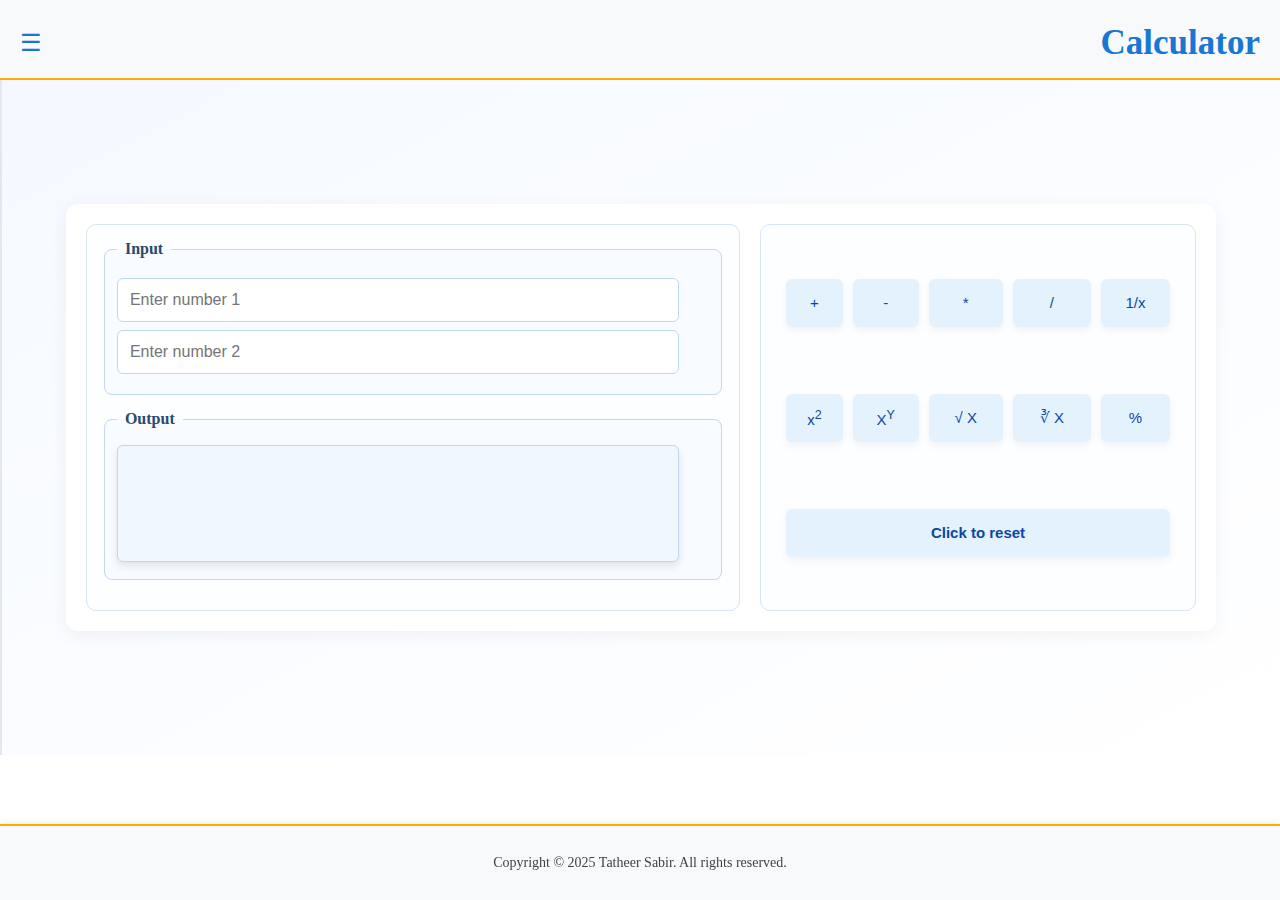
<file: index.html>
<!DOCTYPE html>
<html lang="en">
<head>
    <meta charset="UTF-8">
    <meta name="viewport" content="width=device-width, initial-scale=1.0">
    <title>Calculator | Simple Calculator</title>
    <script src="./css+js/index.js"></script>
    <link rel="stylesheet" href="./css+js/style.css">
    <link rel="icon" href="./favicon.png">
    <style>
       :root {
            --primary-color: #f8f9fa;
            --secondary-color: #1976d2; /* medium blue */
            --accent-color: #ffab00;    /* golden yellow */
            --hover-bg: #e3f2fd;        /* very light blue */
            --text-color: #424242;
            --box-shadow: 0 4px 8px rgba(0, 0, 0, 0.1);
            --hover-text: #0d47a1;      /* darker blue */
            --button-bg: #e3f2fd;
            --button-hover: #bbdefb;
            --border-color: #90caf9;
            --focus-color: #64b5f6;
        }

        * {
            box-sizing: border-box;
        }

        body {
            margin: 0;
        }

        .section {
            width: 100%;
            height: 75vh;
            display: flex;
            justify-content: center;
            align-items: center;
            background: linear-gradient(to bottom right, #f5f9ff, #ffffff);
            border-left: 2px solid #e1e8f0;
        }

        article {
            width: 90%;
            display: flex;
            gap: 20px;
            background-color: #ffffff;
            box-shadow: 0 4px 18px rgba(0, 0, 0, 0.05);
            border-radius: 12px;
            padding: 20px;
        }

        .input {
            display: block;
            padding: 12px;
            margin: 8px 0;
            border: 1px solid #bdd8f7;
            border-radius: 6px;
            width: 95%;
            font-size: 16px;
            background-color: #f5faff;
            transition: border 0.2s ease;
        }

        .input:focus {
            outline: none;
            border-color: var(--focus-color);
        }

        #output {
            width: 95%;
            border: 1px solid #bdd8f7;
            border-radius: 6px;
            padding: 8px;
            padding-left: 18px;
            height: 13vh;
            margin: 5px 0;
            background-color: #f0f7ff;
            font-weight: 500;
            color: #2d3a45;
            box-shadow: var(--box-shadow);

        }

        .field {
            padding: 15px;
            border: 1px solid #d7e4f5;
            border-radius: 10px;
            width: 60%;
            background-color: #fdfeff;
        }

        .operation {
            border: 1px solid #d7e4f5;
            border-radius: 10px;
            padding: 15px;
            width: 40%;
            background-color: #fdfeff;
        }

        fieldset {
            border: 1px solid #c5d8f0;
            border-radius: 8px;
            padding: 12px;
            margin-bottom: 15px;
            background-color: #f8fbff;
        }

        legend {
            font-weight: bold;
            padding: 0 8px;
            color: #2c4a6b;
        }

        table {
            width: 100%;
            height: 100%;
            border-collapse: separate;
            border-spacing: 10px;
        }

        td {
            padding: 0;
        }

        /* =================== Buttons =================== */

        button {
            width: 100%;
            height: 48px;
            font-size: 15px;
            cursor: pointer;
            border-radius: 6px;
            background-color: var(--button-bg);
            color: #0d47a1;
            position: relative;
            overflow: hidden;
            box-shadow: 0 4px 8px rgba(0, 0, 0, 0.05);
            transition:
                background-color 0.3s ease,
                box-shadow 0.3s ease,
                transform 0.2s ease;
            border: none;
        }

        /* General button hover effect */
        button:hover {
            background-color: var(--button-hover);
            box-shadow: 0 6px 14px rgba(25, 118, 210, 0.15);
            transform: translateY(-2px);
            border: 1px solid var(--border-color);
        }

        /* Button press effect */
        button:active {
            transform: translateY(1px);
            box-shadow: 0 2px 6px rgba(25, 118, 210, 0.2);
        }

        /* Reset button styles */
        td[colspan="5"] button {
            background-color: var(--button-bg) !important;
            color: #0d47a1 !important;
            font-weight: bold;
            box-shadow: 0 4px 10px rgba(0, 0, 0, 0.05);
        }

        td[colspan="5"] button:hover {
            background-color: var(--button-hover) !important;
            box-shadow: 0 6px 14px rgba(25, 118, 210, 0.2);
        }

        /* Golden hover outline animation */
        button:hover::after {
            content: '';
            position: absolute;
            top: -4px;
            left: -4px;
            right: -4px;
            bottom: -4px;
            border-radius: 6px;
            border: 2px dashed var(--accent-color);
            pointer-events: none;
            animation: pulse 1s infinite;
        }

        /* =================== Input Field Styling =================== */

        .input {
            background-color: #ffffff;
            border: 1px solid #bdd8f7;
            transition: 
                border-color 0.3s ease, 
                box-shadow 0.3s ease, 
                background-color 0.3s ease;
        }

        /* Hover effect for input */
        .input:hover {
            border-color: var(--border-color);
            box-shadow: 0 0 8px rgba(25, 118, 210, 0.15);
        }

        /* Focus effect for input */
        .input:focus {
            border-color: var(--focus-color);
            box-shadow: 0 0 10px rgba(25, 118, 210, 0.2);
            background-color: #f8fbff;
        }

        /* =================== Output Box Styling =================== */

        #output {
            transition: 
                border-color 0.3s ease,
                box-shadow 0.3s ease,
                background-color 0.3s ease;
        }

        /* Hover effect for output box */
        #output:hover {
            border-color: var(--accent-color);
            box-shadow: 0 0 10px rgba(255, 171, 0, 0.2);
            background-color: #ffffff;
        }

        @keyframes pulse {
            0% {
                opacity: 0.3;
                transform: scale(1);
            }
            50% {
                opacity: 0.1;
                transform: scale(1.05);
            }
            100% {
                opacity: 0.3;
                transform: scale(1);
            }
        }
    </style>
</head>
<body>
    <header>
        <label class="open" for="menu">&#9776;</label>
        <input type="checkbox" id="menu">
        <div id="sliderMenu">
            <label class="close" for="menu">X</label>
            <label for="calculator" class="heading">Calculator</label>
            <div id="calculator">
                <a href="./index.html" class="para">Simple Calculator</a>
                <a href="./pages/scientific.html" class="para">Advance Calculator</a>
            </div>
            <label for="converter" class="heading">Converter</label>
            <div id="converter">
                <a href="./pages/weightconverter.html" class="para">Weight Converter</a>
                <a href="./pages/tempconverter.html" class="para">Temprature Converter</a>
                <a href="./pages/distanceconverter.html" class="para">Distance Converter</a>
            </div>
            <a href="./pages/qrcodegenerater.html" class="heading">Qr code Generator</a>
            <a href="./pages/moneyexchange.html" class="heading">Money Exchange</a>
        </div>
        <h1>Calculator</h1>
    </header>
    <section class="section">
        <article>
            <div class="field">
                <fieldset>
                    <legend>Input</legend>
                    <input class="input" id="number1" type="number" placeholder="Enter number 1">
                    <input class="input" id="number2" type="number" placeholder="Enter number 2">
                </fieldset>
                <fieldset>
                    <legend>Output</legend>
                    <p id="output"></p>
                </fieldset>
            </div>
            <div class="operation">
                <table>
                        <tr>
                            <td><button onclick="add()">+</button></td>
                            <td><button onclick="sub()">-</button></td>
                            <td><button onclick="mul()">*</button></td>
                            <td><button onclick="div()">/</button></td>
                            <td><button onclick="divresult()">1/x</button></td>
                        </tr>
                        <tr>
                            <td><button onclick="power()">x<sup>2</sup></button></td>
                            <td><button onclick="adpower()">X<sup>Y</sup></button></td>
                            <td><button onclick="sqrt()">√ X</button></td>
                            <td><button onclick="cuberoot()">∛ X</button></td>
                            <td><button onclick="mod()">%</button></td>
                        </tr>
                        <tr>
                            <td colspan="5" onclick="reset()"><button>Click to reset</button></td>
                        </tr>
                </table>
            </div>
        </article>
    </section>
    <footer><p>Copyright &copy; 2025 Tatheer Sabir. All rights reserved.</p></footer>
</body>
</html>
</file>
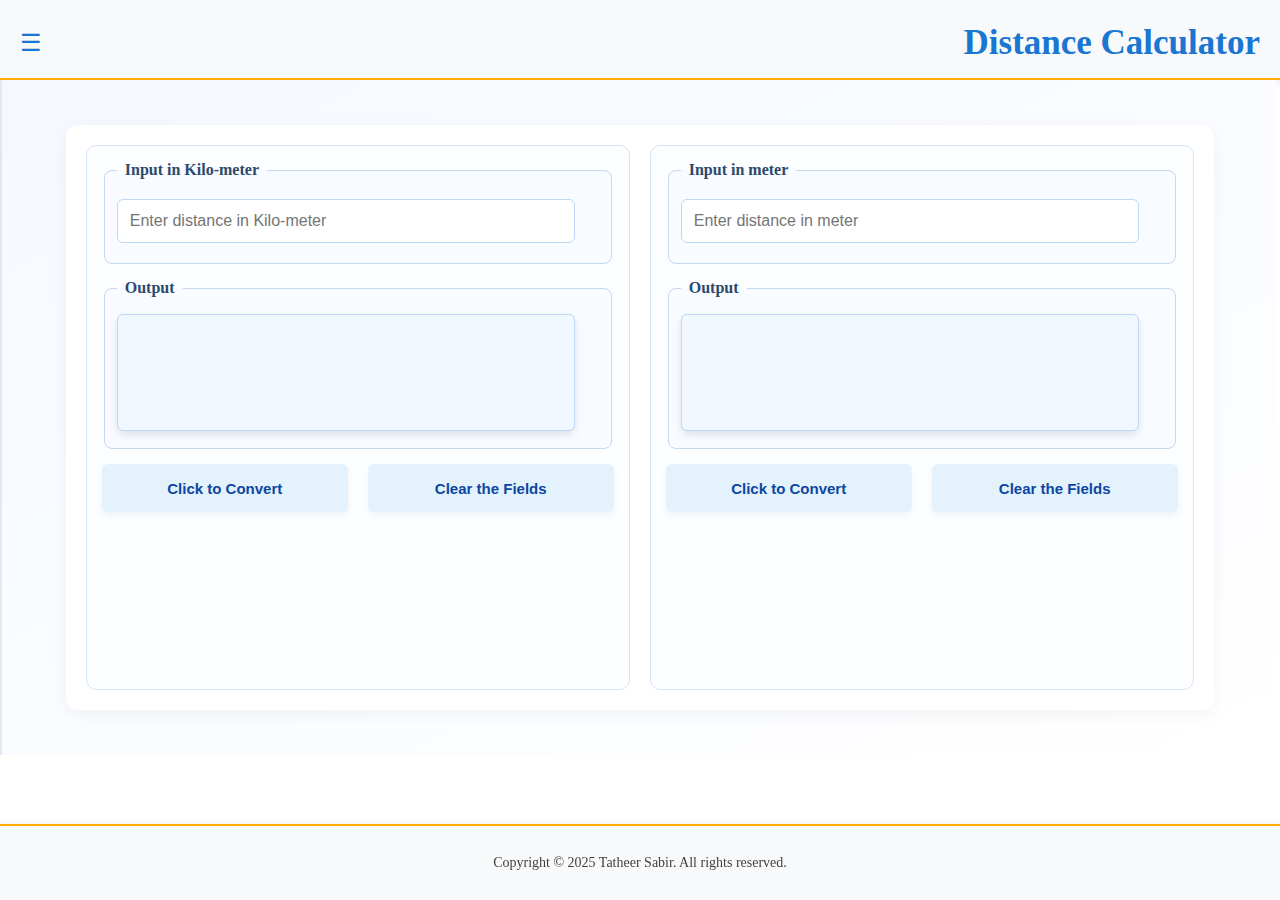
<file: pages/distanceconverter.html>
<!DOCTYPE html>
<html lang="en">
<head>
    <meta charset="UTF-8">
    <meta name="viewport" content="width=device-width, initial-scale=1.0">
    <title>Calculator | Distance Converter</title>
    <script src="../css+js/converter.js"></script>
    <link rel="stylesheet" href="../css+js/style.css">
    <link rel="stylesheet" href="../css+js/converter.css">
    <link rel="icon" href="../favicon.png">
</head>
<body>
    <header>
        <label class="open" for="menu">&#9776;</label>
        <input type="checkbox" id="menu">
        <div id="sliderMenu">
            <label class="close" for="menu">X</label>
            <label for="calculator" class="heading">Calculator</label>
            <div id="calculator">
                <a href="../index.html" class="para">Simple Calculator</a>
                <a href="./scientific.html" class="para">Advance Calculator</a>
            </div>
            <label for="converter" class="heading">Converter</label>
            <div id="converter">
                <a href="./weightconverter.html" class="para">Weight Converter</a>
                <a href="./tempconverter.html" class="para">Temprature Converter</a>
                <a href="./distanceconverter.html" class="para">Distance Converter</a>
            </div>
            <a href="./qrcodegenerater.html" class="heading">Qr code Generator</a>
            <a href="./moneyexchange.html" class="heading">Money Exchange</a>
        </div>
        <h1>Distance Calculator</h1>
    </header>
    <section>
        <article>
            <div class="box">
                <fieldset>
                    <legend>Input in Kilo-meter</legend>
                    <input id="input1" type="number" placeholder="Enter distance in Kilo-meter">
                </fieldset>
                <fieldset>
                    <legend>Output</legend>
                    <p class="output" id="output1"></p>
                </fieldset>
                <div class="button">
                    <button onclick="tom()">Click to Convert</button>
                    <button onclick="clear1()">Clear the Fields</button>
                </div>
                </div>
            <div class="box">
                <fieldset>
                    <legend>Input in meter</legend>
                    <input id="input2" type="number" placeholder="Enter distance in meter">
                </fieldset>
                <fieldset>
                    <legend>Output</legend>
                    <p class="output" id="output2"></p>
                </fieldset>
                <div class="button">
                    <button onclick="tokm()">Click to Convert</button>
                    <button onclick="clear2()">Clear the Fields</button>
                </div>
            </div>
        </article>
    </section>
    <footer><p>Copyright &copy; 2025 Tatheer Sabir. All rights reserved.</p></footer>
</body>
</html>
</file>
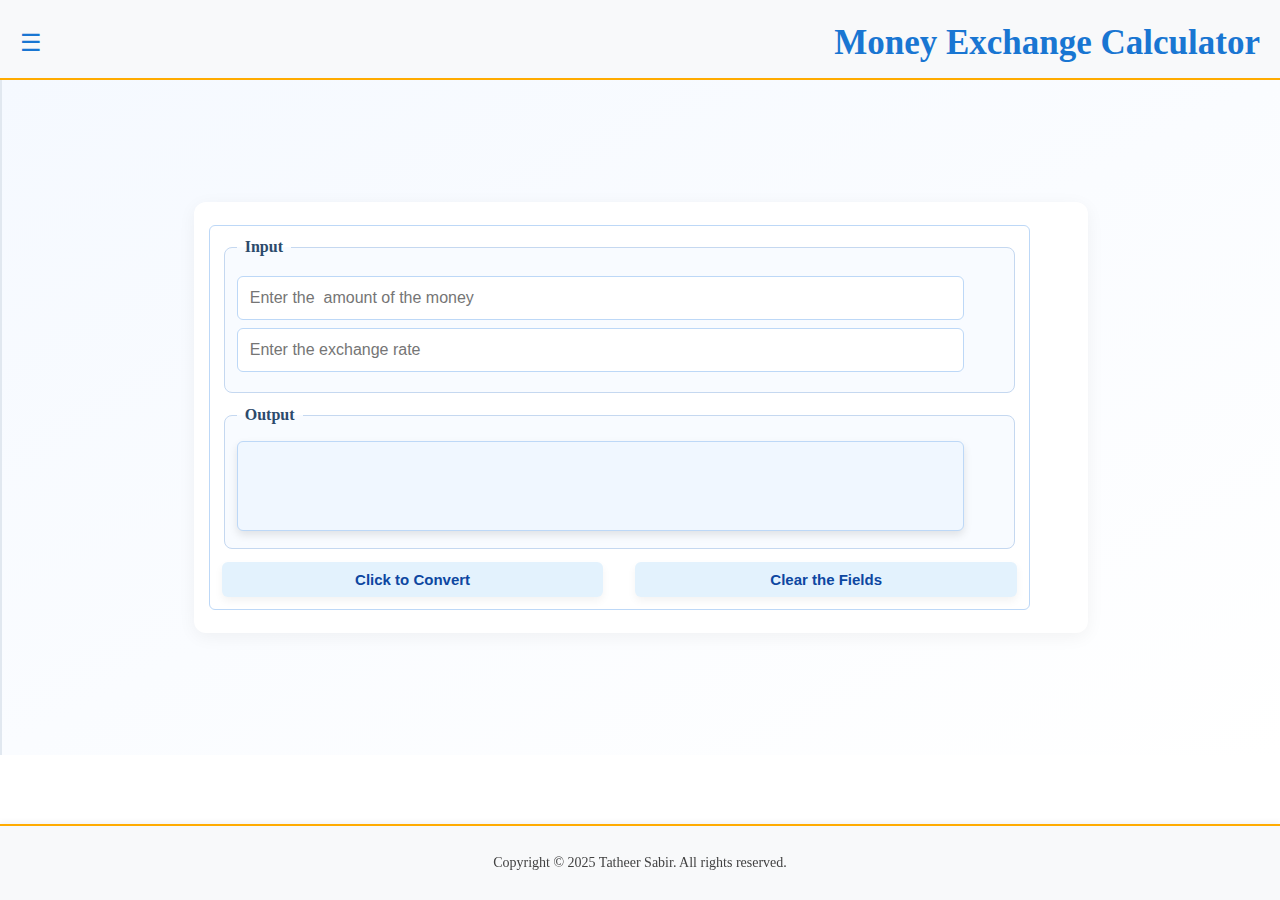
<file: pages/moneyexchange.html>
<!DOCTYPE html>
<html lang="en">
<head>
    <meta charset="UTF-8">
    <meta name="viewport" content="width=device-width, initial-scale=1.0">
    <title>Calculator | Money Exchange</title>
    <script src="../css+js/index.js"></script>
    <link rel="stylesheet" href="../css+js/style.css">
    <link rel="icon" href="../favicon.png">
    <style>
        :root {
            --primary-color: #f8f9fa;
            --secondary-color: #1976d2; /* medium blue */
            --accent-color: #ffab00;    /* golden yellow */
            --hover-bg: #e3f2fd;        /* very light blue */
            --text-color: #424242;
            --box-shadow: 0 4px 8px rgba(0, 0, 0, 0.1);
            --hover-text: #0d47a1;      /* darker blue */
            --button-bg: #e3f2fd;
            --button-hover: #bbdefb;
            --border-color: #90caf9;
            --focus-color: #64b5f6;
        }

        * {
            box-sizing: border-box;
        }

        body {
            margin: 0;
        }
        
        section {
            width: 100%;
            height: 75vh;
            display: flex;
            justify-content: center;
            align-items: center;
            background: linear-gradient(to bottom right, #f5f9ff, #ffffff);
            border-left: 2px solid #e1e8f0;
        }

        article{
            width: 70%;
            padding: 15px;
            background-color: #ffffff;
            box-shadow: 0 4px 18px rgba(0, 0, 0, 0.05);
            border-radius: 12px;
        }

        fieldset {
            border: 1px solid #c5d8f0;
            border-radius: 8px;
            padding: 12px;
            margin-bottom: 13px;
            background-color: #f8fbff;
        }

        legend {
            font-weight: bold;
            padding: 0 8px;
            color: #2c4a6b;
        }

        input{
            display: block;
            padding: 12px;
            margin: 8px 0;
            border: 1px solid #bdd8f7;
            border-radius: 6px;
            width: 95%;
            font-size: 16px;
            background-color: white;
            transition: border 0.2s ease;
        }

        input:focus {
            outline: none;
            border-color: var(--focus-color);
        }

        input:hover {
            border-color: var(--border-color);
            box-shadow: 0 0 8px rgba(25, 118, 210, 0.15);
        }

        #output {
            width: 95%;
            border: 1px solid #bdd8f7;
            border-radius: 6px;
            padding: 9px 8px;
            padding-left: 18px;
            height: 10vh;
            margin: 5px 0;
            background-color: #f0f7ff;
            color: #2d3a45;
            box-shadow: var(--box-shadow);
        }

        #output:hover {
            border-color: var(--accent-color);
            box-shadow: 0 0 10px rgba(255, 171, 0, 0.2);
            background-color: #ffffff;
        }

        .button{
            display: flex;
            justify-content: space-between;
        }

        button {
            width: 48%;
            height: 35px;
            font-size: 15px;
            cursor: pointer;
            border-radius: 6px;
            background-color: var(--button-bg);
            color: #0d47a1;
            font-weight: bold;
            position: relative;
            overflow: hidden;
            box-shadow: 0 4px 8px rgba(0, 0, 0, 0.05);
            transition:
                background-color 0.3s ease,
                box-shadow 0.3s ease,
                transform 0.2s ease;
            border: none;
        }

        button:hover {
            background-color: var(--button-hover);
            box-shadow: 0 6px 14px rgba(25, 118, 210, 0.15);
            transform: translateY(-2px);
            border: 1px solid var(--border-color);
        }

        /* Button press effect */
        button:active {
            outline: none;
            transform: translateY(1px);
            box-shadow: 0 2px 6px rgba(25, 118, 210, 0.2);
        }

        .inner{
            padding: 12px;
            padding: 12px;
            margin: 8px 0;
            border: 1px solid #bdd8f7;
            border-radius: 6px;
            width: 95%;
            font-size: 16px;
            background-color: white;
            transition: border 0.2s ease;
            
        }

    </style>
</head>
<body>
    <header>
        <label class="open" for="menu">&#9776;</label>
        <input type="checkbox" id="menu">
        <div id="sliderMenu">
            <label class="close" for="menu">X</label>
            <label for="calculator" class="heading">Calculator</label>
            <div id="calculator">
                <a href="../index.html" class="para">Simple Calculator</a>
                <a href="./scientific.html" class="para">Advance Calculator</a>
            </div>
            <label for="converter" class="heading">Converter</label>
            <div id="converter">
                <a href="./weightconverter.html" class="para">Weight Converter</a>
                <a href="./tempconverter.html" class="para">Temprature Converter</a>
                <a href="./distanceconverter.html" class="para">Distance Converter</a>
            </div>
            <a href="./qrcodegenerater.html" class="heading">Qr code Generator</a>
            <a href="./moneyexchange.html" class="heading">Money Exchange</a>
        </div>
        <h1>Money Exchange Calculator</h1>
    </header>
    <section>
        <article>
            <div class="inner">
                <fieldset>
                    <legend>Input</legend>
                    <input id="number1" type="number" placeholder="Enter the  amount of the money">
                    <input id="number2" type="number" placeholder="Enter the exchange rate">
                </fieldset>
                <fieldset>
                    <legend>Output</legend>
                    <p id="output"></p>
                </fieldset>
                <div class="button">
                    <button onclick="toexchange()">Click to Convert</button>
                    <button onclick="reset()">Clear the Fields</button>
                </div>
            </div>
        </article>
    </section>
    <footer><p>Copyright &copy; 2025 Tatheer Sabir. All rights reserved.</p></footer>
</body>
</html>
</file>
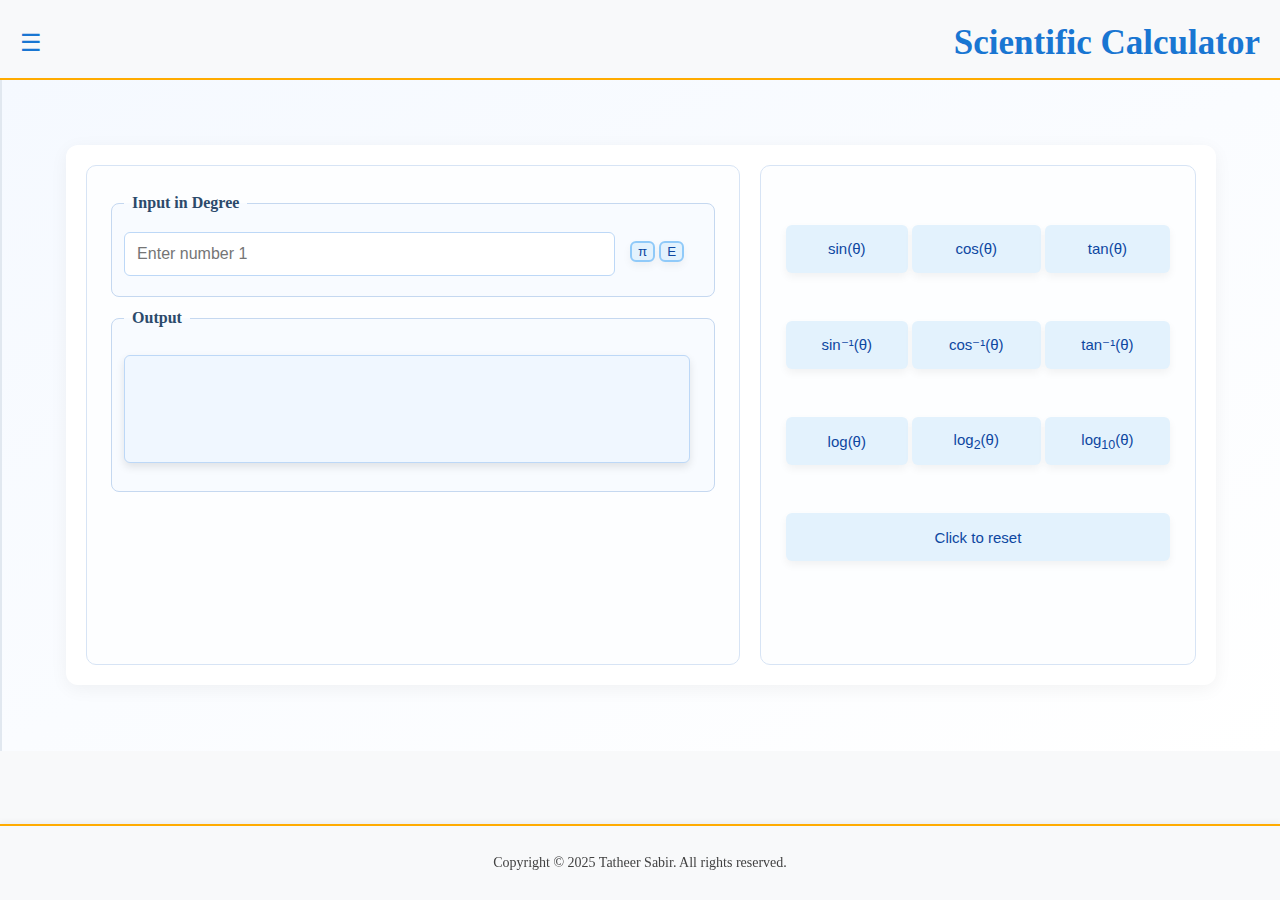
<file: pages/scientific.html>
<!DOCTYPE html>
<html lang="en">
<head>
    <meta charset="UTF-8">
    <meta name="viewport" content="width=device-width, initial-scale=1.0">
    <title>Calculator | Scientific Calculator</title>
    <script src="../css+js/index.js"></script>
    <link rel="stylesheet" href="../css+js/style.css">
    <link rel="icon" href="../favicon.png">
    <style>
       :root {
            --primary-color: #f8f9fa;
            --secondary-color: #1976d2; /* medium blue */
            --accent-color: #ffab00;    /* golden yellow */
            --hover-bg: #e3f2fd;        /* very light blue */
            --text-color: #424242;
            --box-shadow: 0 4px 8px rgba(0, 0, 0, 0.1);
            --hover-text: #0d47a1;      /* darker blue */
            --button-bg: #e3f2fd;
            --button-hover: #bbdefb;
            --border-color: #90caf9;
            --focus-color: #64b5f6;
        }

        * {
            box-sizing: border-box;
        }

        body {
            margin: 0;
            background-color: var(--primary-color);
            color: var(--text-color);
        }

        section {
            height: 74.5vh;
            display: flex;
            justify-content: center;
            align-items: center;
            background: linear-gradient(to bottom right, #f5f9ff, #ffffff);
            border-left: 2px solid #e1e8f0;
        }

        article {
            display: flex;
            width: 90%;
            height: 60vh;
            gap: 20px;
            background-color: #ffffff;
            box-shadow: 0 4px 18px rgba(0, 0, 0, 0.05);
            border-radius: 12px;
            padding: 20px;
        }

        .field {
            padding: 2%;
            padding-top: 2.5%;
            border: 1px solid #d7e4f5;
            border-radius: 10px;
            width: 60%;
            background-color: #fdfeff;
        }

        .operation {
            width: 40%;
            padding: 3% 2%;
            border: 1px solid #d7e4f5;
            border-radius: 10px;
            background-color: #fdfeff;
        }

        fieldset {
            padding: 2%;
            gap: 20px;
            border: 1px solid #c5d8f0;
            border-radius: 8px;
            padding: 12px;
            margin-bottom: 15px;
            background-color: #f8fbff;
        }

        legend {
            font-weight: bold;
            padding: 0 8px;
            color: #2c4a6b;
        }

        input {
            padding: 12px;
            margin: 8px 0;
            border: 1px solid #bdd8f7;
            border-radius: 6px;
            width: 85%;
            font-size: 16px;
            background-color: white;
            transition: border 0.2s ease;
        }

        input:focus {
            outline: none;
            border-color: var(--focus-color);
            box-shadow: 0 0 8px var(--focus-color);
        }

        #inputbutton{
            padding-top: 3%;
        }

        .inputbutton {
            cursor: pointer;
            border-radius: 6px;
            background-color: var(--button-bg);
            color: #0d47a1;
            background-color: var(--button-bg);
            border: 2px solid var(--border-color);
            border-radius: 6px;
            transition: all 0.3s ease;
            box-shadow: 0 4px 8px rgba(0, 0, 0, 0.05);
            cursor: pointer;
        }

        .inputbutton:hover {
            background-color: var(--button-hover);
            color: var(--hover-text);
            transform: scale(1.05);
        }

        
        .hell {
            display: flex;
            gap: 15px;
            margin-bottom: 2%;
        }

        #output {
            width: 98%;
            padding: 2%;
            padding-top: 4%;
            height: 12vh;
            color: #2d3a45;
            padding-left: 18px;
            border: 1px solid #bdd8f7;
            border-radius: 6px;
            background-color: #f0f7ff;
            box-shadow: var(--box-shadow);
            transition: box-shadow 0.3s ease;
        }

        #output:hover {
            box-shadow: 0 6px 12px rgba(0, 0, 0, 0.15);
        }

        table {
            width: 100%;
            height: 43vh;
        }

        .operation button {
            width: 100%;
            height: 48px;
            font-size: 15px;
            cursor: pointer;
            border-radius: 6px;
            background-color: var(--button-bg);
            color: #0d47a1;
            position: relative;
            overflow: hidden;
            box-shadow: 0 4px 8px rgba(0, 0, 0, 0.05);
            transition:
                background-color 0.3s ease,
                box-shadow 0.3s ease,
                transform 0.2s ease;
            border: none;
        }

        /* General button hover effect */
        .operation button:hover {
            background-color: var(--button-hover);
            box-shadow: 0 6px 14px rgba(25, 118, 210, 0.15);
            transform: translateY(-2px);
            border: 1px solid var(--border-color);
        }

        /* Button press effect */
        .operation button:active {
            transform: translateY(1px);
            box-shadow: 0 2px 6px rgba(25, 118, 210, 0.2);
        }

        /* Reset button styles */
        .operation td[colspan="5"] button {
            background-color: var(--button-bg) !important;
            color: #0d47a1 !important;
            font-weight: bold;
            box-shadow: 0 4px 10px rgba(0, 0, 0, 0.05);
            border: 1px solid var(--accent-color);
        }

        .operation td[colspan="5"] button:hover {
            background-color: var(--button-hover) !important;
            box-shadow: 0 6px 14px rgba(25, 118, 210, 0.2);
        }

        /* Golden hover outline animation */
        .operation button:hover::after {
            content: '';
            position: absolute;
            top: -4px;
            left: -4px;
            right: -4px;
            bottom: -4px;
            border-radius: 6px;
            border: 2px dashed var(--accent-color);
            pointer-events: none;
            animation: pulse 1s infinite;
        }

    </style>
</head>
<body>
    <header>
        <label class="open" for="menu">&#9776;</label>
        <input type="checkbox" id="menu">
        <div id="sliderMenu">
            <label class="close" for="menu">X</label>
            <label for="calculator" class="heading">Calculator</label>
            <div id="calculator">
                <a href="../index.html" class="para">Simple Calculator</a>
                <a href="./scientific.html" class="para">Advance Calculator</a>
            </div>
            <label for="converter" class="heading">Converter</label>
            <div id="converter">
                <a href="./weightconverter.html" class="para">Weight Converter</a>
                <a href="./tempconverter.html" class="para">Temprature Converter</a>
                <a href="./distanceconverter.html" class="para">Distance Converter</a>
            </div>
            <a href="./qrcodegenerater.html" class="heading">Qr code Generator</a>
            <a href="./moneyexchange.html" class="heading">Money Exchange</a>
        </div>
        <h1>Scientific Calculator</h1>
    </header>
    <section>
        <article>
            <div class="field">
                <fieldset class="hell">
                    <legend>Input in Degree</legend>
                    <input id="number1" type="number" placeholder="Enter number 1">
                    <div id="inputbutton">
                        <button class="inputbutton" onclick="pi()" style="margin-bottom: 5px;">π</button>
                        <button class="inputbutton" onclick="e()">E</button>
                    </div>
                </fieldset>
                <fieldset class="hello">
                    <legend>Output</legend>
                    <p id="output"></p>
                </fieldset>
            </div>
            <div class="operation">
                <table>
                        <tr>
                            <td><button onclick="sin()">sin(θ)</button></td>
                            <td><button onclick="cos()">cos(θ)</button></td>
                            <td><button onclick="tan()">tan(θ)</button></td>
                        </tr>
                        <tr>
                            <td><button onclick="sininverse()">sin⁻¹(θ)</button></td>
                            <td><button onclick="cosinverse()">cos⁻¹(θ)</button></td>
                            <td><button onclick="taninverse()">tan⁻¹(θ)</button></td>
                        </tr>
                        <tr>
                            <td><button onclick="log()">log(θ)</button></td>
                            <td><button onclick="log2()">log<sub>2</sub>(θ)</button></td>
                            <td><button onclick="log10()">log<sub>10</sub>(θ)</button></td>
                        </tr>
                        <tr>
                            <td colspan="4" onclick="reset2()"><button>Click to reset</button></td>
                        </tr>
                </table>
            </div>
        </article>
    </section>
    <footer><p>Copyright &copy; 2025 Tatheer Sabir. All rights reserved.</p></footer>
</body>
</html>
</file>
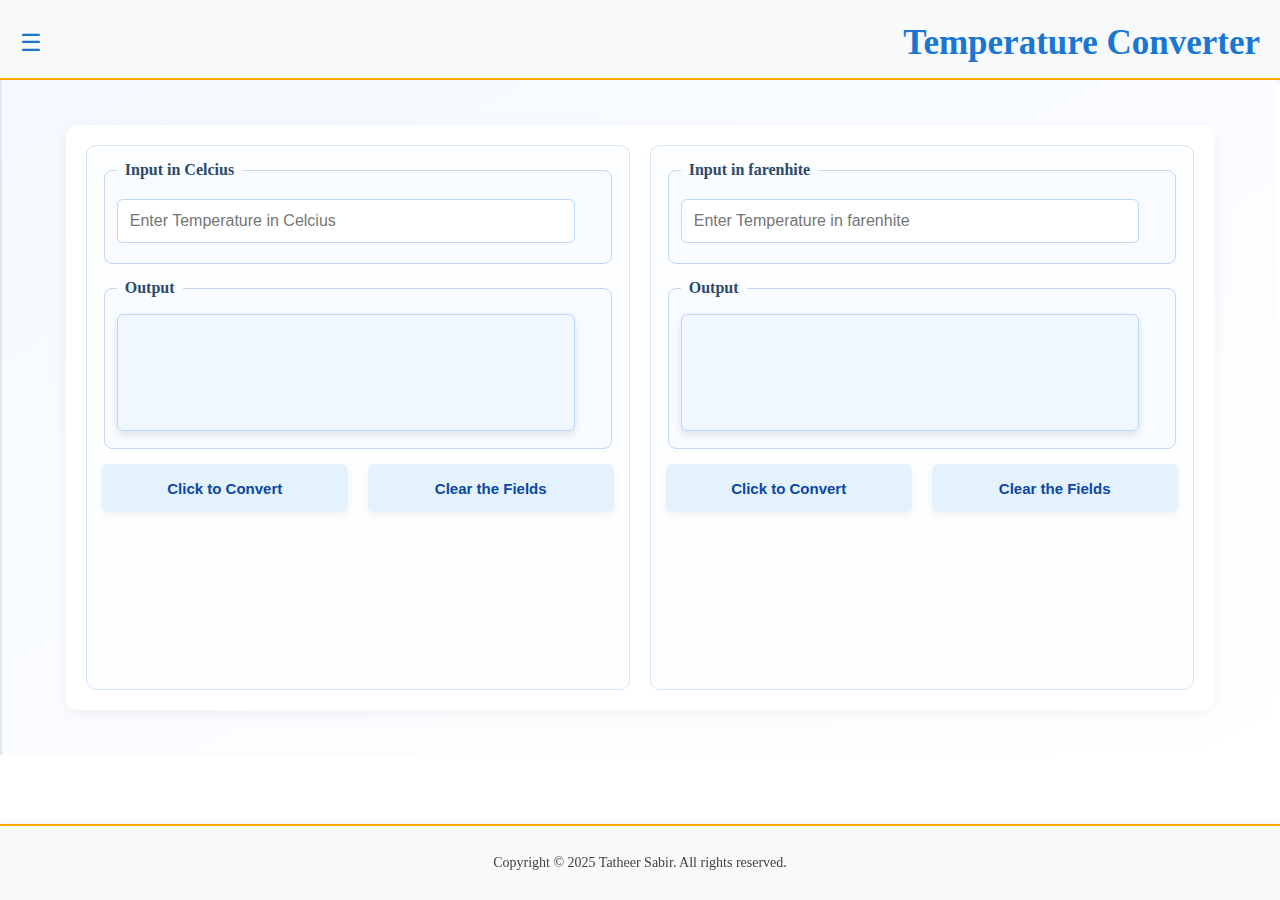
<file: pages/tempconverter.html>
<!DOCTYPE html>
<html lang="en">
<head>
    <meta charset="UTF-8">
    <meta name="viewport" content="width=device-width, initial-scale=1.0">
    <title>Calculator | Temperature Converter</title>
    <script src="../css+js/converter.js"></script>
    <link rel="stylesheet" href="../css+js/style.css">
    <link rel="stylesheet" href="../css+js/converter.css">
    <link rel="icon" href="../favicon.png">
</head>
<body>
    <header>
        <label class="open" for="menu">&#9776;</label>
        <input type="checkbox" id="menu">
        <div id="sliderMenu">
            <label class="close" for="menu">X</label>
            <label for="calculator" class="heading">Calculator</label>
            <div id="calculator">
                <a href="../index.html" class="para">Simple Calculator</a>
                <a href="./scientific.html" class="para">Advance Calculator</a>
            </div>
            <label for="converter" class="heading">Converter</label>
            <div id="converter">
                <a href="./weightconverter.html" class="para">Weight Converter</a>
                <a href="./tempconverter.html" class="para">Temprature Converter</a>
                <a href="./distanceconverter.html" class="para">Distance Converter</a>
            </div>
            <a href="./qrcodegenerater.html" class="heading">Qr code Generator</a>
            <a href="./moneyexchange.html" class="heading">Money Exchange</a>
        </div>
        <h1>Temperature Converter</h1>
    </header>
    <section>
        <article>
            <div class="box">
                <fieldset>
                    <legend>Input in Celcius</legend>
                    <input id="input1" type="number" placeholder="Enter Temperature in Celcius">
                </fieldset>
                <fieldset>
                    <legend>Output</legend>
                    <p class="output" id="output1"></p>
                </fieldset>
                <div class="button">
                    <button onclick="toferen()">Click to Convert</button>
                    <button onclick="clear1()">Clear the Fields</button>
                </div>
            </div>
            <div class="box">
                <fieldset>
                    <legend>Input in farenhite</legend>
                    <input id="input2" type="number" placeholder="Enter Temperature in farenhite">
                </fieldset>
                <fieldset>
                    <legend>Output</legend>
                    <p class="output" id="output2"></p>
                </fieldset>
                <div class="button">
                    <button onclick="tocel()">Click to Convert</button>
                    <button onclick="clear2()">Clear the Fields</button>
                </div>
            </div>
        </article>
    </section>
    <footer><p>Copyright &copy; 2025 Tatheer Sabir. All rights reserved.</p></footer>
</body>
</html>
</file>
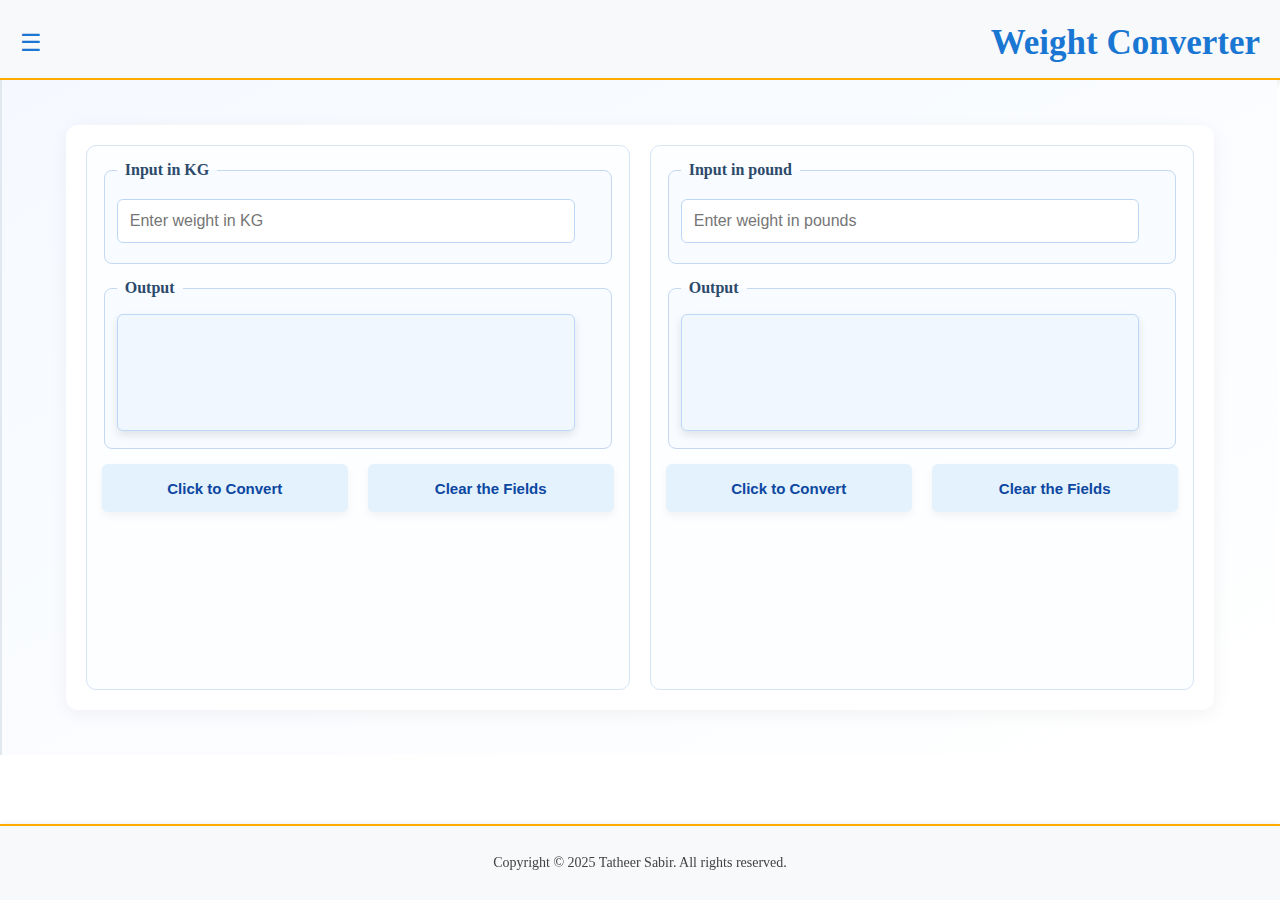
<file: pages/weightconverter.html>
<!DOCTYPE html>
<html lang="en">
<head>
    <meta charset="UTF-8">
    <meta name="viewport" content="width=device-width, initial-scale=1.0">
    <title>Calculator | Weight Converter</title>
    <script src="../css+js/converter.js"></script>
    <link rel="stylesheet" href="../css+js/style.css">
    <link rel="stylesheet" href="../css+js/converter.css">
    <link rel="icon" href="../favicon.png">
</head>
<body>
    <header>
        <label class="open" for="menu">&#9776;</label>
        <input type="checkbox" id="menu">
        <div id="sliderMenu">
            <label class="close" for="menu">X</label>
            <label for="calculator" class="heading">Calculator</label>
            <div id="calculator">
                <a href="../index.html" class="para">Simple Calculator</a>
                <a href="./scientific.html" class="para">Advance Calculator</a>
            </div>
            <label for="converter" class="heading">Converter</label>
            <div id="converter">
                <a href="./weightconverter.html" class="para">Weight Converter</a>
                <a href="./tempconverter.html" class="para">Temprature Converter</a>
                <a href="./distanceconverter.html" class="para">Distance Converter</a>
            </div>
            <a href="./qrcodegenerater.html" class="heading">Qr code Generator</a>
            <a href="./moneyexchange.html" class="heading">Money Exchange</a>
        </div>
        <h1>Weight Converter</h1>
    </header>
    <section>
        <article>
            <div class="box">
                <fieldset>
                    <legend>Input in KG</legend>
                    <input id="input1" type="number" placeholder="Enter weight in KG">
                </fieldset>
                <fieldset>
                    <legend>Output</legend>
                    <p class="output" id="output1"></p>
                </fieldset>
                <div class="button">
                    <button onclick="topound()">Click to Convert</button>
                    <button onclick="clear1()">Clear the Fields</button>
                </div>
            </div>
            <div class="box">
                <fieldset>
                    <legend>Input in pound</legend>
                    <input id="input2" type="number" placeholder="Enter weight in pounds">
                </fieldset>
                <fieldset>
                    <legend>Output</legend>
                    <p class="output" id="output2"></p>
                </fieldset>
                <div class="button">
                    <button onclick="tokg()">Click to Convert</button>
                    <button onclick="clear2()">Clear the Fields</button>
                </div>
            </div>
        </article>
    </section>
    <footer><p>Copyright &copy; 2025 Tatheer Sabir. All rights reserved.</p></footer>
</body>
</html>
</file>
<file: css+js/style.css>
:root {
    --primary-color: #f8f9fa;
    --secondary-color: #1976d2; /* medium blue */
    --accent-color: #ffab00;    /* golden yellow */
    --hover-bg: #e3f2fd;        /* very light blue */
    --text-color: #424242;
    --box-shadow: 0 4px 8px rgba(0, 0, 0, 0.1);
    --hover-text: #0d47a1;      /* darker blue */
}

/* HEADER */
header {
    padding: 15px 20px;
    background-color: var(--primary-color);
    color: var(--secondary-color);
    display: flex;
    justify-content: space-between;
    align-items: center;
    box-shadow: var(--box-shadow);
    border-bottom: 2px solid var(--accent-color);
}

/* Burger icon */
.open {
    font-size: x-large;
    padding-top: 8px;
    cursor: pointer;
    color: var(--secondary-color);
    transition: transform 0.2s ease;
}
.open:hover {
    transform: scale(1.1);
    color: var(--hover-text);
}

/* Slide menu logic */
#menu {
    display: none;
}
#menu:checked ~ #sliderMenu {
    display: block;
}

/* SLIDE MENU */
#sliderMenu {
    width: 18%;
    background-color: var(--primary-color);
    height: 100vh;
    display: none;
    z-index: 999;
    top: 0;
    left: 0;
    padding-top: 50px;
    position: absolute;
    box-shadow: 4px 0 8px rgba(0, 0, 0, 0.1);
    border-right: 2px solid var(--accent-color);
}

/* Close X */
.close {
    position: absolute;
    top: 10px;
    right: 10px;
    font-size: 20px;
    cursor: pointer;
    color: var(--secondary-color);
    transition: transform 0.2s ease;
}
.close:hover {
    transform: rotate(90deg);
    color: var(--hover-text);
}

/* Main Links - Headings */
.heading {
    font-weight: bold;
    font-size: 22px;
    padding: 10px;
    display: block;
    color: var(--secondary-color);
    text-decoration: none;
    border-left: 4px solid transparent;
    transition: all 0.3s ease;
}
.heading:hover {
    border-left: 4px solid var(--accent-color);
    background-color: var(--hover-bg);
    color: var(--hover-text);
}

/* Sub Links - Paras */
.para {
    font-size: large;
    text-decoration: none;
    color: var(--text-color);
    padding: 8px 20px;
    display: block;
    transition: background-color 0.2s ease, padding-left 0.2s ease;
}
.para:hover {
    background-color: var(--hover-bg);
    padding-left: 30px;
    color: var(--hover-text);
}

/* Title */
h1 {
    padding-top: 8px;
    margin: 0;
    font-size: 35px;
    color: var(--secondary-color);
    transition: color 0.3s ease;
}
h1:hover {
    color: var(--hover-text);
}

/* FOOTER */
footer {
    width: 100%;
    position: fixed;
    bottom: 0;
    text-align: center;
    padding: 15px;
    background-color: var(--primary-color);
    font-size: 14px;
    color: var(--text-color);
    border-top: 2px solid var(--accent-color);
    box-shadow: 0 -2px 6px rgba(0, 0, 0, 0.05);
}
footer p:hover {
    color: var(--hover-text);
}

/* ========= SLIDE-IN & SLIDE-OUT with BOUNCE ========= */

/* Start hidden + ready for slide-out animation */
#sliderMenu {
    animation: slideOut 0.5s ease forwards;
}

/* When menu is checked (open), play bounce-in */
#menu:checked ~ #sliderMenu {
    display: block;
    animation: bounceSlideIn 0.6s ease forwards;
}

/* Bounce In Animation */
@keyframes bounceSlideIn {
    0% {
        transform: translateX(-100%);
    }
    60% {
        transform: translateX(20px);
    }
    80% {
        transform: translateX(-10px);
    }
    100% {
        transform: translateX(0);
    }
}

/* Bounce Out Animation */
@keyframes slideOut {
    0% {
        transform: translateX(0);
        opacity: 1;
    }
    100% {
        transform: translateX(-100%);
        opacity: 0;
    }
}
</file>
<file: css+js/converter.css>
* {
    box-sizing: border-box;
}

:root {
    --primary-color: #f8f9fa;
    --secondary-color: #1976d2; /* medium blue */
    --accent-color: #ffab00;    /* golden yellow */
    --hover-bg: #e3f2fd;        /* very light blue */
    --text-color: #424242;
    --box-shadow: 0 4px 8px rgba(0, 0, 0, 0.1);
    --hover-text: #0d47a1;      /* darker blue */
    --button-bg: #e3f2fd;
    --button-hover: #bbdefb;
    --border-color: #90caf9;
    --focus-color: #64b5f6;
}

body{
    margin: 0;
}

section {
    width: 99.8%;
    height: 75vh;
    display: flex;
    justify-content: center;
    align-items: center;
    background: linear-gradient(to bottom right, #f5f9ff, #ffffff);
    border-left: 2px solid #e1e8f0;
}
article{
    width: 90%;
    height: 65vh;
    display: flex;
    gap: 20px;
    background-color: #ffffff;
    box-shadow: 0 4px 18px rgba(0, 0, 0, 0.05);
    border-radius: 12px;
    padding: 20px;
}

.box{
    width: 50%;
    padding: 15px;
    border: 1px solid #d7e4f5;
    border-radius: 10px;
    background-color: #fdfeff;
}

fieldset{
    border: 1px solid #c5d8f0;
    border-radius: 8px;
    padding: 12px;
    margin-bottom: 15px;
    background-color: #f8fbff;
}

legend {
    font-weight: bold;
    padding: 0 8px;
    color: #2c4a6b;
}

input{
    display: block;
    padding: 12px;
    margin: 8px 0;
    border: 1px solid #bdd8f7;
    border-radius: 6px;
    width: 95%;
    font-size: 16px;
    background-color: #f5faff;
    transition: border 0.2s ease;
    background-color: #ffffff;
    border: 1px solid #bdd8f7;
    transition: 
        border-color 0.3s ease, 
        box-shadow 0.3s ease, 
        background-color 0.3s ease;
}

/* Hover effect for input */
input:hover {
    border-color: var(--border-color);
    box-shadow: 0 0 8px rgba(25, 118, 210, 0.15);
}

/* Focus effect for input */
input:focus {
    border-color: 1px solid #64b5f6;
    box-shadow: 0 0 10px rgba(25, 118, 210, 0.2);
    background-color: #f8fbff;
    outline: none;
}

.output{
    width: 95%;
    padding-top: 28px;
    border: 1px solid #bdd8f7;
    border-radius: 6px;
    padding-left: 18px;
    height: 13vh;
    margin: 5px 0;
    background-color: #f0f7ff;
    font-weight: 500;
    color: #2d3a45;
    box-shadow: var(--box-shadow);
}

.output:hover {
    border-color: var(--accent-color);
    box-shadow: 0 0 10px rgba(255, 171, 0, 0.2);
    background-color: #ffffff;
}

.button{
    display: flex;
    justify-content: center;
    gap: 20px;
}

.button button{
    width: 49%;
    height: 48px;
    font-size: 15px;
    cursor: pointer;
    border-radius: 6px;
    background-color: var(--button-bg);
    color: #0d47a1;
    position: relative;
    overflow: hidden;
    box-shadow: 0 4px 8px rgba(0, 0, 0, 0.05);
    transition:
        background-color 0.3s ease,
        box-shadow 0.3s ease,
        transform 0.2s ease;
    border: none;
    font-weight: bold;
}

button:hover::after {
    content: '';
    position: absolute;
    top: -4px;
    left: -4px;
    right: -4px;
    bottom: -4px;
    border-radius: 6px;
    border: 2px dashed var(--accent-color);
    pointer-events: none;
    animation: pulse 1s infinite;
}

/* General button hover effect */
button:hover {
    background-color: var(--button-hover);
    box-shadow: 0 6px 14px rgba(25, 118, 210, 0.15);
    transform: translateY(-2px);
    border: 1px solid var(--border-color);
}

/* Button press effect */
button:active {
    transform: translateY(1px);
    box-shadow: 0 2px 6px rgba(25, 118, 210, 0.2);
}
</file>
